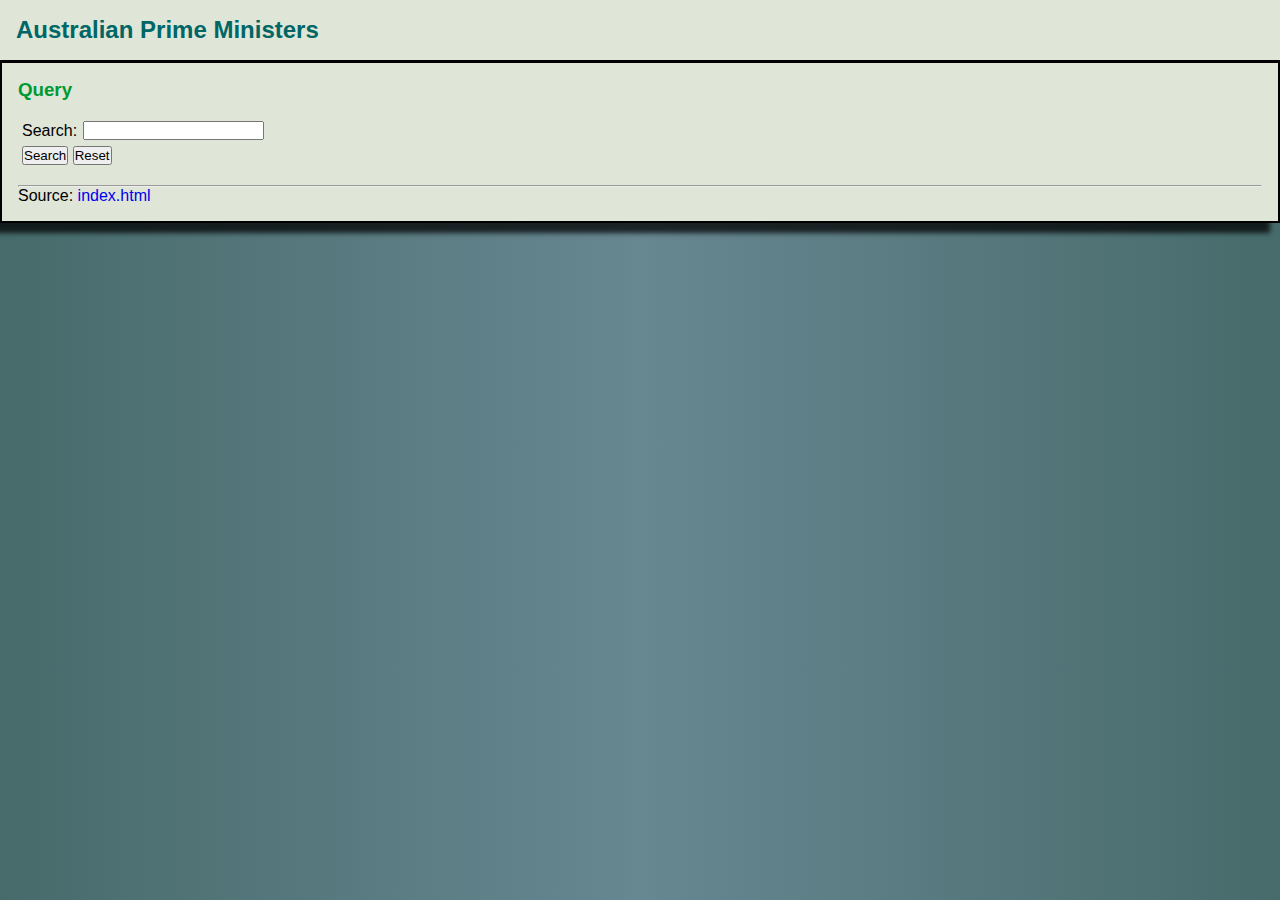
<file: lab3/assoc/index.html>
<!DOCTYPE html>
<!-- Home page of PM database search example. -->
<html>
<head>
  <title>Associative array search example</title>
  <meta charset="utf-8">
  <link rel="stylesheet" type="text/css" href="styles/wp.css">
</head>

<body>
  <div id='banner'>
  <h2>Australian Prime Ministers</h2>
  </div>
  <div id='content'>
  <h3>Query</h3>

  <form method="get" action="results.php" id='searchform'>
  <table>
    <tr><td>Search: </td><td><input type="text" name="pmsearch"></td></tr>
    <tr><td colspan=2><input type="submit" value="Search">
                      <input type="reset" value="Reset"></td></tr>
  </table>
  </form>

  <hr>
  <p>
    Source:
    <a href="show.php?file=index.html">index.html</a> 
  </p>
  </div>
</body>
</html>
</file>
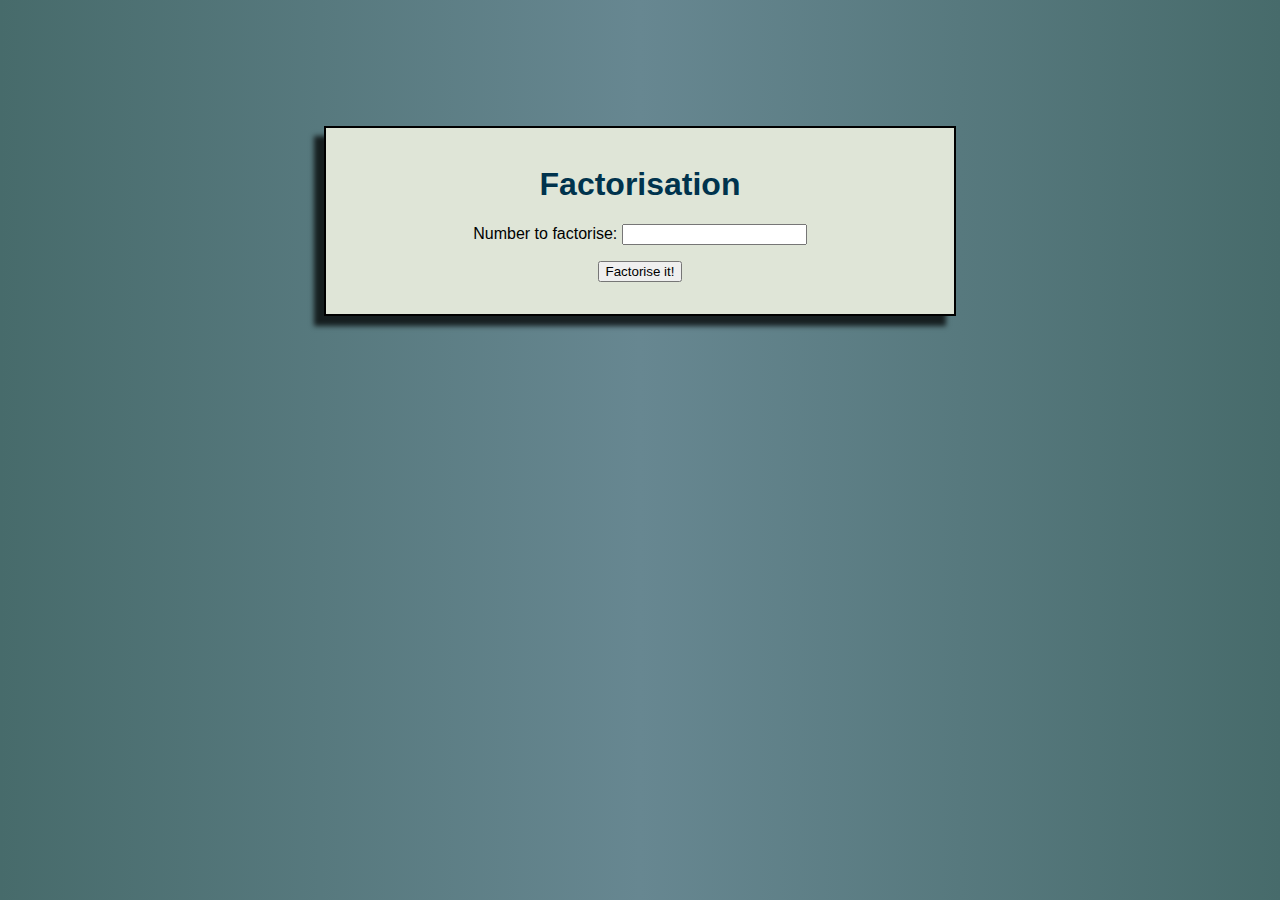
<file: lab3/factorise/index.html>
<!DOCTYPE html>
<!-- Home page for basic factorisation example. -->
<html>
  <head>
    <title>Factorisation form</title>
    <meta charset="utf-8">
    <link rel="stylesheet" type="text/css" href="styles/wp.css">
  </head>
  
  <body>  
  <div id='content'>
    <h1>Factorisation</h1>

    <form method="get" action="factorise.php">
      <p>Number to factorise: <input type="text" name="number">
      <p><input type="submit" value="Factorise it!">
    </form>
  </div>
  </body>
</html>
</file>
<file: lab3/assoc/styles/wp.css>
body { 
    font-family: Verdana, Arial, Helvetica, sans-serif; 
    font-weight: normal;
    font-style: normal;
    background: linear-gradient(to right, #476b6b 0%,#678791 50%,#476b6b 100%);
    color: black
}
* {
   margin: 0px;
   padding: 0px;
}
#searchform, #resultstable {
    margin-top: 1em;
    margin-bottom: 1em;
}
#content {
    padding: 1em;
    border: 2px solid black;
    border-top: none;
    box-shadow: -10px 10px 5px 0px rgba(0,0,0,0.75);
    background: #dfe5d7;
}
#banner {
    padding: 1em;
    background: #dfe5d7;
    border-bottom: 3px solid black;
}


h1 { font-weight: bold; color: #003399; }
h2 { font-weight: bold; color: #006666; }
h3 { font-weight: bold; color: #009933; }
h4 { font-weight: bold; font-style: italic; color: #669900; }

p { margin-left: 0em; }

table { font-family: Verdana, Arial, Helvetica, sans-serif; }
caption { font-weight: bold; }
th { font-weight: bold; background-color: blue; color: white; padding: 2px; }
td { padding: 2px; }
/* tr { background-color: white; } */

table.bordered    { border: solid; border-width: thin; }
table.bordered td { border: solid; border-width: thin; }
table.bordered th { border: solid; border-width: thin; border-color: black; }

address { margin-left: 0in; font-style: italic; }       

a:link { text-decoration: none; }
a:visited { text-decoration: none; }
a:active { text-decoration: none; }
a:hover { text-decoration: underline; }

.alert { font-weight: bold; font-style: italic; color: red; }

.eg { 
    font-family: Monaco, Courier, "Courier New", monospace;
    background-color: #FFFFE0;
    border-style: groove; 
    border: thin;
    padding: 5px;
}
</file>
<file: lab3/factorise/styles/wp.css>
body { 
    font-family: Verdana, Arial, Helvetica, sans-serif; 
    font-weight: normal;
    font-style: normal;
    background: linear-gradient(to right, #476b6b 0%,#678791 50%,#476b6b 100%);
    color: black
}
#content {
    border: 2px solid black;
    box-shadow: -10px 10px 5px 0px rgba(0,0,0,0.75);
    padding-top: 1em;
    padding-bottom: 1em;
    text-align: center;
    background: #dfe5d7;
    margin: 25%;
    margin-top: 10%;
    margin-bottom: 0%;
}

h1 { font-weight: bold; color: #00334d; }
h2 { font-weight: bold; color: #006666; }
h3 { font-weight: bold; color: #009933; }
h4 { font-weight: bold; font-style: italic; color: #669900; }

p { margin-left: 0em; }

table { font-family: Verdana, Arial, Helvetica, sans-serif; }
caption { font-weight: bold; }
th { font-weight: bold; background-color: blue; color: white; padding: 2px; }
td { padding: 2px; }
/* tr { background-color: white; } */

table.bordered    { border: solid; border-width: thin; }
table.bordered td { border: solid; border-width: thin; }
table.bordered th { border: solid; border-width: thin; border-color: black; }

address { margin-left: 0in; font-style: italic; }       

a:link { text-decoration: none; }
a:visited { text-decoration: none; }
a:active { text-decoration: none; }
a:hover { text-decoration: underline; }

.alert { font-weight: bold; font-style: italic; color: red; }

.eg { 
    font-family: Monaco, Courier, "Courier New", monospace;
    background-color: #FFFFE0;
    border-style: groove; 
    border: thin;
    padding: 5px;
}
</file>
